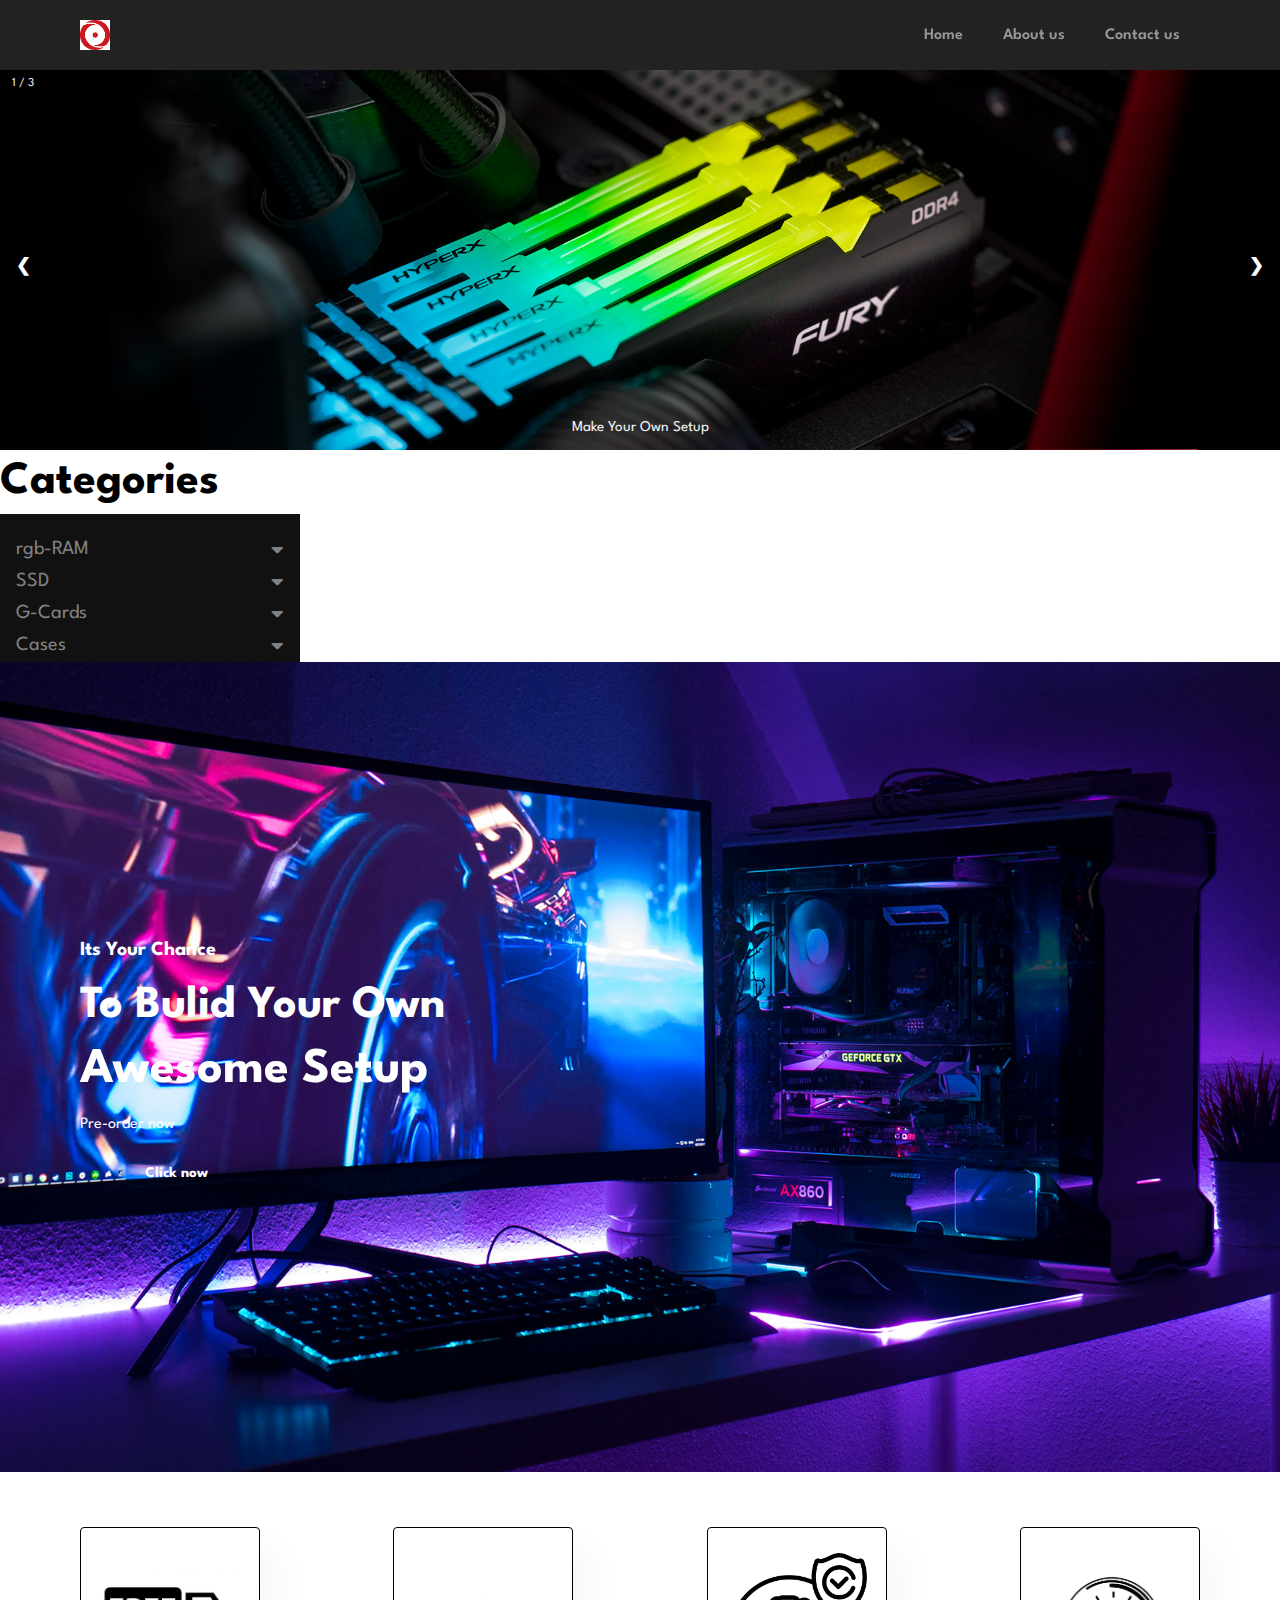
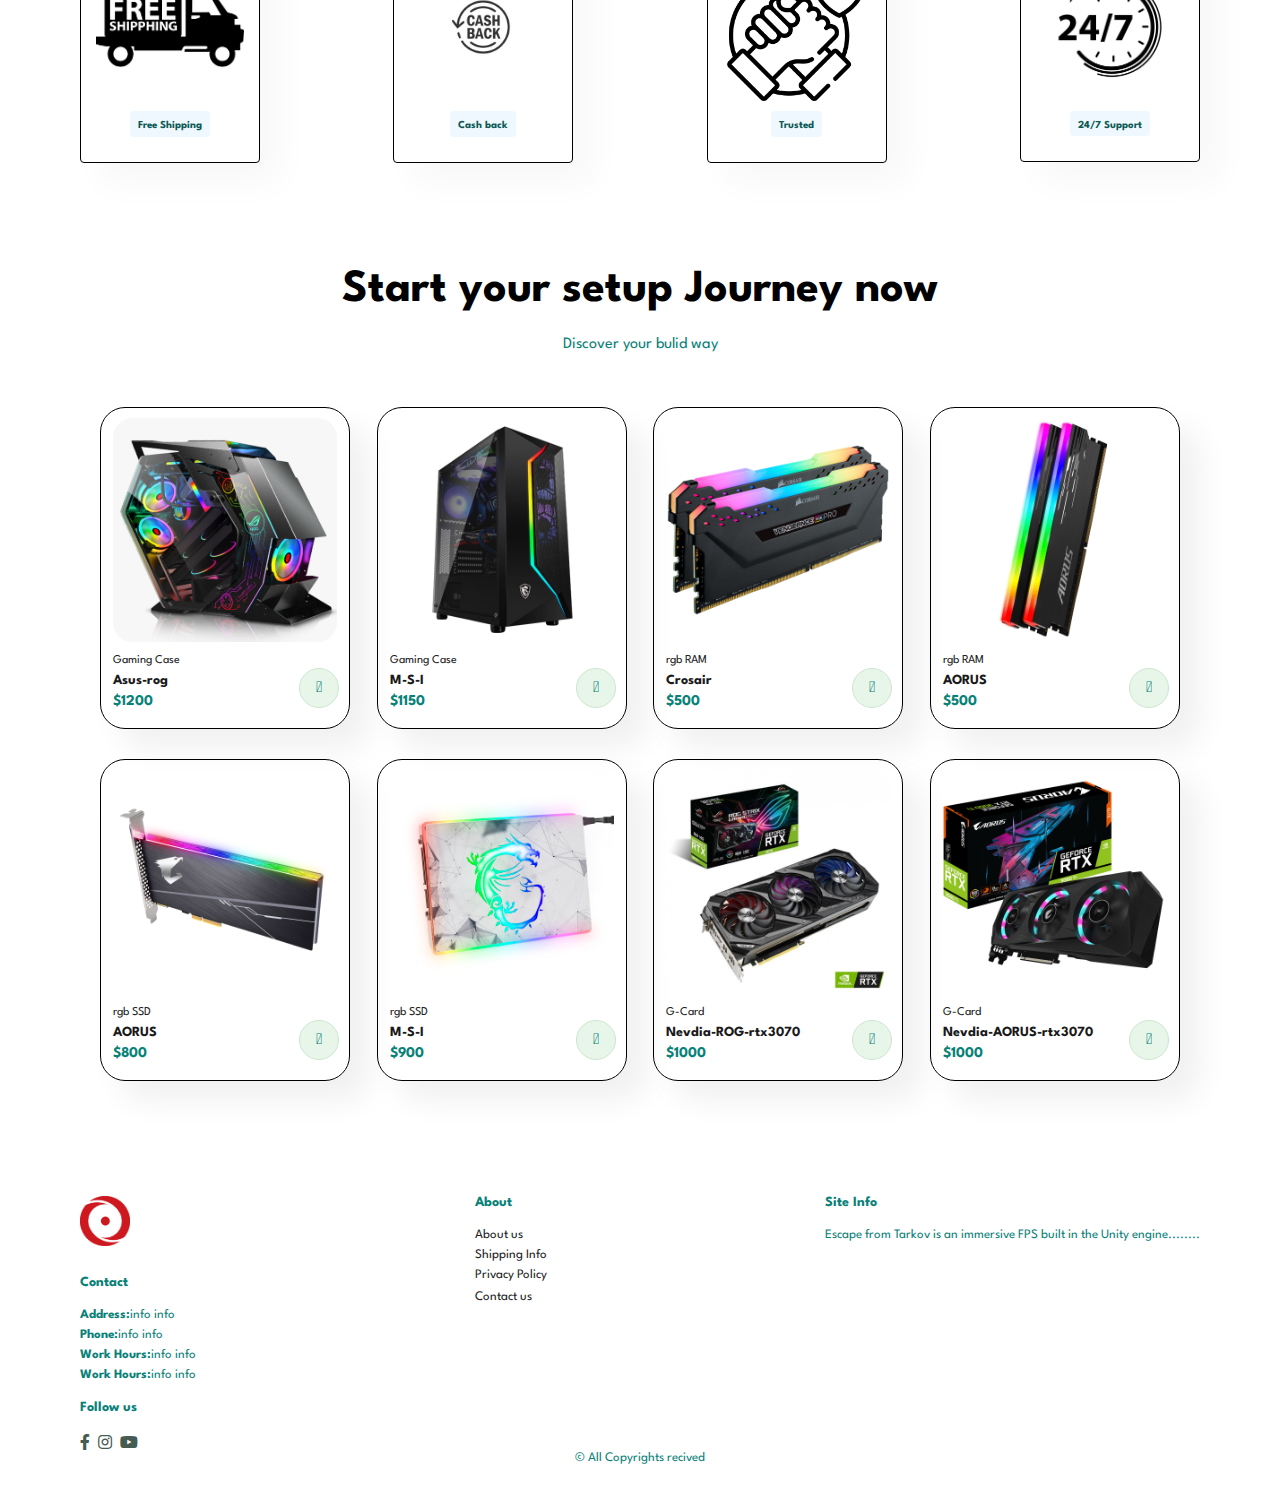
<file: index.html>
<!DOCTYPE html>
<html lang="en">
  <head>
    <meta charset="UTF-8" />
    <meta http-equiv="X-UA-Compatible" content="IE=edge" />
    <meta name="viewport" content="width=device-width, initial-scale=1.0" />
    <title>Document</title>
    <link rel="stylesheet" href="style.css" />
    <link rel="stylesheet" href="https://use.fontawesome.com/releases/v5.15.4/css/all.css"/>
  </head>
  <body>
    <section id="Header">
        <a href="#"><img src="img/sssss1.png" class="logo" alt="" width="30px"></a>
        <div>
            <ul id="navbar">
                <li><a href="index.html" class="active">Home</a></li>
                <li><a href="About us.html">About us</a></li>
                <li><a href="Contact us.html">Contact us</a></li>
            </ul>
        </div>
    </section>
    <div class="slideshow-container">
        <div class="mySlides fade">
          <div class="numbertext">1 / 3</div>
          <img src="image4.jpg" style="width:100%;">
          <div class="text">Make Your Own Setup</div>
        </div>
        <div class="mySlides fade">
          <div class="numbertext">2 / 3</div>
          <img src="img/SLIDER1.jpg" style="width:100%; height: 400px;">
          <div class="text">Be in the lead</div>
        </div>
        <div class="mySlides fade">
          <div class="numbertext">3 / 3</div>
          <img src="img/SLIDER2.jpg" style="width: 100%; height: 400px;">
          <div class="text">Your game is about to start</div>
        </div>
        <a class="prev" onclick="plusSlides(-1)">&#10094;</a>
        <a class="next" onclick="plusSlides(1)">&#10095;</a>
      </div>

    <h2>Categories</h2>
      <div class="sidenav">
        <button class="dropdown-btn">rgb-RAM 
          <i class="fa fa-caret-down"></i>
        </button>
        <div class="dropdown-container">
          <a href="#ram1">Crosair</a>
          <a href="#ram2">AORUS</a>
        </div>
        <button class="dropdown-btn">SSD
          <i class="fa fa-caret-down"></i>
        </button>
        <div class="dropdown-container">
          <a href="#ssd1">AORUS</a>
          <a href="#ssd2">M-S-I</a>
        </div>
        <button class="dropdown-btn">G-Cards 
            <i class="fa fa-caret-down"></i>
          </button>
          <div class="dropdown-container">
            <a href="#g1">Nevdia-ROG-rtx3070</a>
            <a href="#g2">Nevdia-AORUS-rtx3070</a>
          </div>
          <button class="dropdown-btn">Cases 
            <i class="fa fa-caret-down"></i>
          </button>
          <div class="dropdown-container">
            <a href="#Asus">ROG</a>
            <a href="#msi">M-S-I</a>
          </div>
      </div>
              
      




    <section id="hero">
        <h4>Its Your Chance</h4>
        <h2>To Bulid Your Own</h2>
        <h1>Awesome Setup</h1>
        <p>Pre-order now</p>
        <button>Click now</button>
    </section>
    
    <section id="feature" class="section-p1">
        <div id="fe-box">
            <img src="img/free-shipping.jpg" alt="">
            <h6>Free Shipping</h6>
        </div>
        <div id="fe-box">
            <img src="img/cashback.jpg" alt="">
            <h6>Cash back</h6>
        </div>
        <div id="fe-box">
            <img src="img/4371345.png" alt="">
            <h6>Trusted</h6>
        </div>
        <div id="fe-box">
            <img src="img/24.jpg" alt="">
            <h6>24/7 Support</h6>
        </div>
    </section>
    <section id="product1" class="section-p1">
        <h2>Start your setup Journey now</h2>
        <p>Discover your bulid way</p>
        <div class="pro-container">
            <div class="pro">
                <img src="img/case1.webp" alt="" id="Asus">
                <div class="des">
                    <span>Gaming Case</span>
                    <h5>Asus-rog</h5>
                    <h4>$1200</h4>
                </div>
                <a href="cart.html"><i class="fal fa-shopping-cart cart"></i></a>
            </div>
            <div class="pro">
                <img src="img/suitable msi.png" alt="" id="msi">
                <div class="des">
                    <span>Gaming Case</span>
                    <h5>M-S-I</h5>
                    <h4>$1150</h4>
                </div>
                <a href="cart.html"><i class="fal fa-shopping-cart cart"></i></a>
            </div>
            <div class="pro">
                <img src="img/ram1.png" alt="" id="ram1">
                <div class="des">
                    <span>rgb RAM</span>
                    <h5>Crosair</h5>
                    <h4>$500</h4>
                </div>
                <a href="cart.html"><i class="fal fa-shopping-cart cart"></i></a>
            </div>
            <div class="pro">
                <img src="img/ram2.png" alt="" id="ram2">
                <div class="des">
                    <span>rgb RAM</span>
                    <h5>AORUS</h5>
                    <h4>$500</h4>
                </div>
                <a href="cart.html"><i class="fal fa-shopping-cart cart"></i></a>
            </div>
            <div class="pro">
                <img src="img/ssd1.png" alt="" id="ssd1">
                <div class="des">
                    <span>rgb SSD</span>
                    <h5>AORUS</h5>
                    <h4>$800</h4>
                </div>
                <a href="cart.html"><i class="fal fa-shopping-cart cart"></i></a>
            </div>
            <div class="pro">
                <img src="img/ssd2.jpg" alt="" id="ssd2">
                <div class="des">
                    <span>rgb SSD</span>
                    <h5>M-S-I</h5>
                    <h4>$900</h4>
                </div>
                <a href="cart.html"><i class="fal fa-shopping-cart cart"></i></a>
            </div>
            <div class="pro">
                <img src="img/gc1.jpg" alt="" id="g1">
                <div class="des">
                    <span>G-Card</span>
                    <h5>Nevdia-ROG-rtx3070</h5>
                    <h4>$1000</h4>
                </div>
                <a href="cart.html"><i class="fal fa-shopping-cart cart"></i></a>
            </div>
            <div class="pro">
                <img src="img/gc2.png" alt="" id="g2">
                <div class="des">
                    <span>G-Card</span>
                    <h5>Nevdia-AORUS-rtx3070</h5>
                    <h4>$1000</h4>
                </div>
                <a href="cart.html"><i class="fal fa-shopping-cart cart"></i></a>
            </div>
        </div>
    </section>
    <footer class="section-p1">
        <div class="col">
            <img class="logo" src="img/sssss1.png" alt="" width="50px">
            <h4>Contact</h4>
            <p><strong>Address:</strong>info info</p>
            <p><strong>Phone:</strong>info info</p>
            <p><strong>Work Hours:</strong>info info</p>
            <p><strong>Work Hours:</strong>info info</p>
            <div class="follow">
                <h4>Follow us</h4>
                <div class="icon">
                    <i class="fab fa-facebook-f"></i>
                    <i class="fab fa-instagram"></i>
                    <i class="fab fa-youtube"></i>
                </div>
            </div>
        </div>
        <div class="col">
            <h4>About</h4>
           <p><a href="">About us</a></p>
           <p><a href="">Shipping Info</a></p> 
           <p><a href="">Privacy Policy</a></p> 
           <p></p> <a href="">Contact us</a></p> 
        </div>
        <div class="col">
            <h4>Site Info</h4>
            <p>Escape from Tarkov is an immersive FPS built in the Unity engine........</p>
        </div>
        <div class="copyright">
            <p>© All Copyrights recived</p>
        </div>
    </footer> 
 
    <script src="script.js"></script>
    <script src="dropmenu.js"></script>
  </body>
</html>
</file>
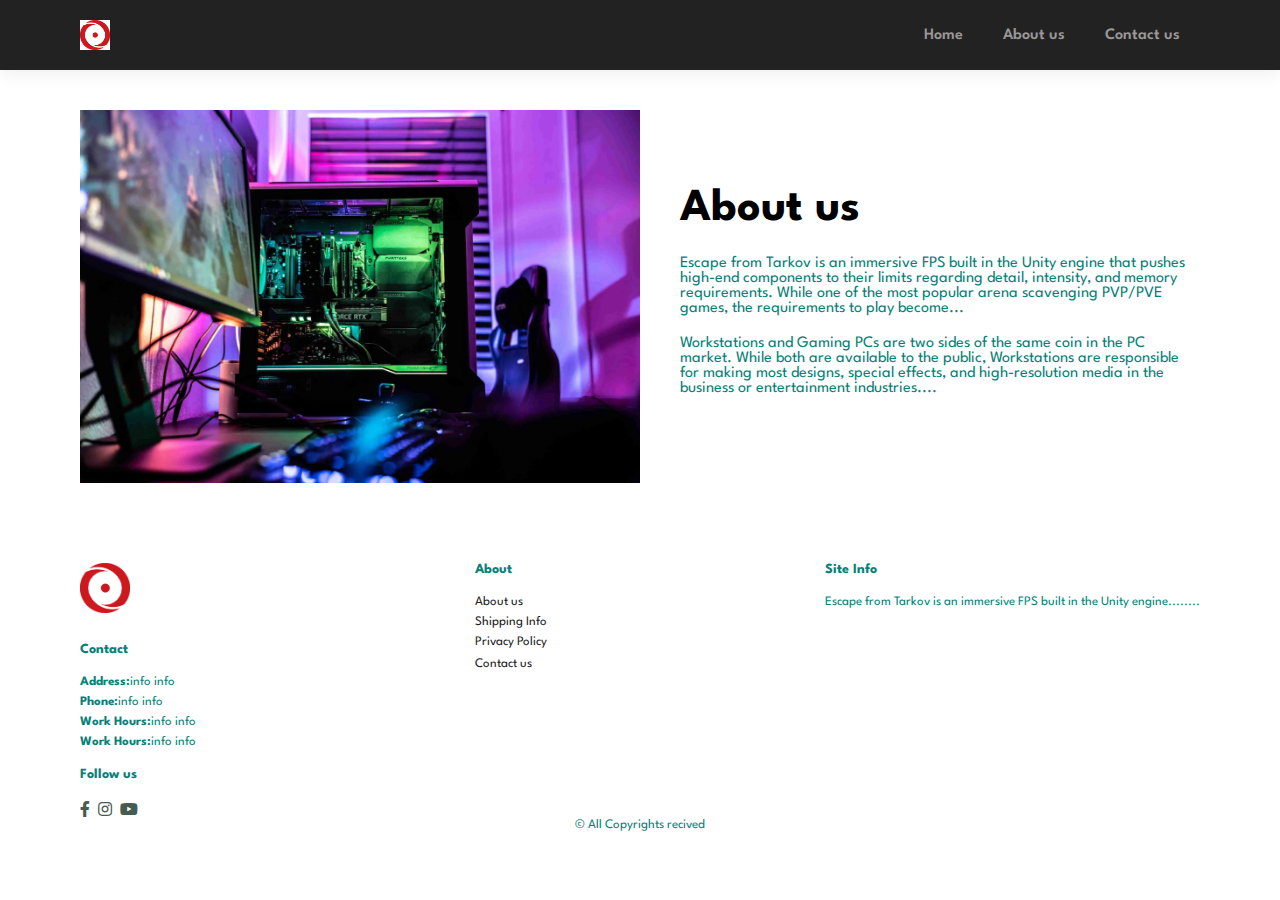
<file: About us.html>
<!DOCTYPE html>
<html lang="en">
  <head>
    <meta charset="UTF-8" />
    <meta http-equiv="X-UA-Compatible" content="IE=edge" />
    <meta name="viewport" content="width=device-width, initial-scale=1.0" />
    <title>Document</title>
    <link rel="stylesheet" href="style.css" />
    <link rel="stylesheet" href="https://use.fontawesome.com/releases/v5.15.4/css/all.css"/>
  </head>
  <body>
    <section id="Header">
        <a href="#"><img src="img/sssss1.png" class="logo" alt="" width="30px"></a>
        <div>
            <ul id="navbar">
                <li><a href="index.html" class="active">Home</a></li>
                <li><a href="About us.html">About us</a></li>
                <li><a href="Contact us.html">Contact us</a></li>
            </ul>
        </div> 
    </section>
   <section id="about-head" class="section-p1">
    <img src="img/casee2.webp" alt="">
    <div >
        <h2>About us</h2>
        <p>Escape from Tarkov is an immersive FPS built in the Unity engine that pushes high-end components to their limits regarding detail, intensity, and memory requirements. While one of the most popular arena scavenging PVP/PVE games, the requirements to play become...
        </p>
        <p>Workstations and Gaming PCs are two sides of the same coin in the PC market. While both are available to the public, Workstations are responsible for making most designs, special effects, and high-resolution media in the business or entertainment industries....
        </p>
    </div>
   </section>
    <footer class="section-p1">
        <div class="col">
            <img class="logo" src="img/sssss1.png" alt="" width="50px">
            <h4>Contact</h4>
            <p><strong>Address:</strong>info info</p>
            <p><strong>Phone:</strong>info info</p>
            <p><strong>Work Hours:</strong>info info</p>
            <p><strong>Work Hours:</strong>info info</p>
            <div class="follow">
                <h4>Follow us</h4>
                <div class="icon">
                    <i class="fab fa-facebook-f"></i>
                    <i class="fab fa-instagram"></i>
                    <i class="fab fa-youtube"></i>
                </div>
            </div>
        </div>
        <div class="col">
            <h4>About</h4>
           <p><a href="">About us</a></p>
           <p><a href="">Shipping Info</a></p> 
           <p><a href="">Privacy Policy</a></p> 
           <p></p> <a href="">Contact us</a></p> 
        </div>
        <div class="col">
            <h4>Site Info</h4>
            <p>Escape from Tarkov is an immersive FPS built in the Unity engine........</p>
        </div>
        <div class="copyright">
            <p>© All Copyrights recived</p>
        </div>
    </footer> 
 
    <script src="script.js"></script>
  </body>
</html>
</file>
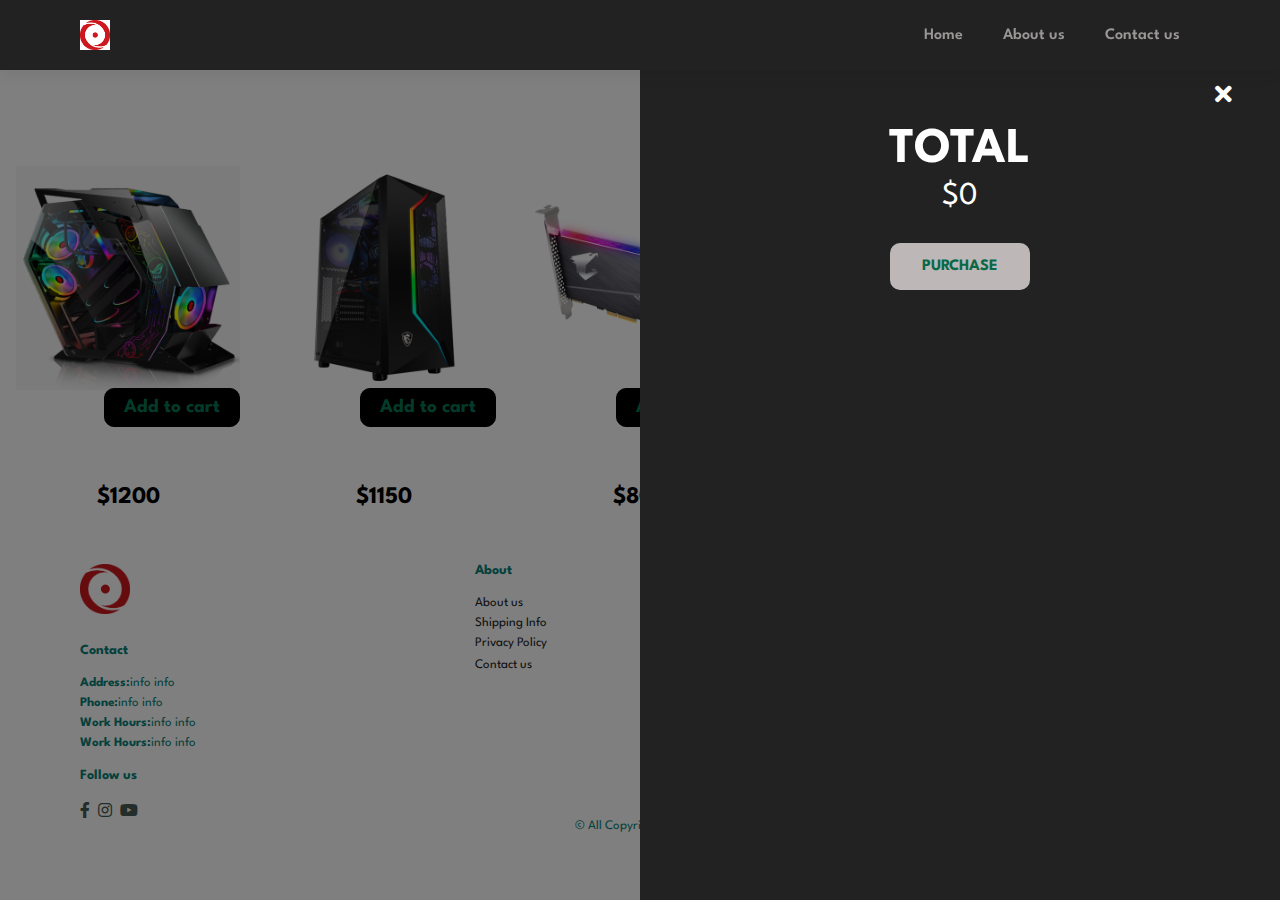
<file: cart.html>
<!DOCTYPE html>
<html lang="en">
<head>
    <meta charset="UTF-8" />
    <meta http-equiv="X-UA-Compatible" content="IE=edge" />
    <meta name="viewport" content="width=device-width, initial-scale=1.0" />
    <title>Document</title>
    <link rel="stylesheet" href="style.css" />
    <link rel="stylesheet" href="https://use.fontawesome.com/releases/v5.15.4/css/all.css" />
    <link rel="stylesheet" href="https://cdnjs.cloudflare.com/ajax/libs/font-awesome/5.15.1/css/all.min.css">
</head>
<body>
    <section id="Header">
        <a href="#"><img src="img/sssss1.png" class="logo" alt="" width="30px"></a>
        <div>
            <ul id="navbar">
                <li><a href="index.html" class="active">Home</a></li>
                <li><a href="About us.html">About us</a></li>
                <li><a href="Contact us.html">Contact us</a></li>
            </ul>
        </div>
    </section>
    <div class="cart-modal-overlay">
        <div class="cart-modal">
            <i id="close-btn" class="fas fa-times"></i>
            <h1 class="cart-is-empty">Cart is empty</h1>

            <div class="product-rows">
            </div>
            <div class="total">
                <h1 class="cart-total">TOTAL</h1>
                <span class="total-price">$0</span>
                <button class="purchase-btn">PURCHASE</button>
            </div>
        </div>
    </div>
    <div class="cart-btn">
        <i id="cart" class="fas fa-shopping-cart"></i>
        <span class="cart-quantity">0</span>
    </div>
    <div class="items-container">
        <div class="card-1 card">
            <img class="product-image"
                src="img/case1.webp"
                alt="">
            <button class="add-to-cart">Add to cart</button>
            <span class="product-price">$1200</span>
        </div>
        <div class="card-2 card">
            <img class="product-image"
                src="img/suitable msi.png"
                alt="">
            <button class="add-to-cart">Add to cart</button>
            <span class="product-price">$1150</span>
        </div>
        <div class="card-3 card">
            <img class="product-image"
                src="img/ssd1.png"
                alt="">
            <button class="add-to-cart">Add to cart</button>
            <span class="product-price">$800</span>
        </div>
        <div class="card-4 card">
            <img class="product-image"
                src="img/ram2.png"
                alt="">
            <button class="add-to-cart">Add to cart</button>
            <span class="product-price">$500</span>
        </div>
        <div class="card-5 card">
            <img class="product-image"
                src="img/gc2.png"
                alt="">
            <button class="add-to-cart">Add to cart</button>
            <span class="product-price">$1000</span>
        </div>
    
      
    </div>
    <footer class="section-p1">
        <div class="col">
            <img class="logo" src="img/sssss1.png" alt="" width="50px">
            <h4>Contact</h4>
            <p><strong>Address:</strong>info info</p>
            <p><strong>Phone:</strong>info info</p>
            <p><strong>Work Hours:</strong>info info</p>
            <p><strong>Work Hours:</strong>info info</p>
            <div class="follow">
                <h4>Follow us</h4>
                <div class="icon">
                    <i class="fab fa-facebook-f"></i>
                    <i class="fab fa-instagram"></i>
                    <i class="fab fa-youtube"></i>
                </div>
            </div>
        </div>
        <div class="col">
            <h4>About</h4>
            <p><a href="">About us</a></p>
            <p><a href="">Shipping Info</a></p>
            <p><a href="">Privacy Policy</a></p>
            <p></p> <a href="">Contact us</a></p>
        </div>
        <div class="col">
            <h4>Site Info</h4>
            <p>Escape from Tarkov is an immersive FPS built in the Unity engine........</p>
        </div>
        <div class="copyright">
            <p>© All Copyrights recived</p>
        </div>
    </footer>

</body>
<script src="cart.js"></script>

</html>
</file>
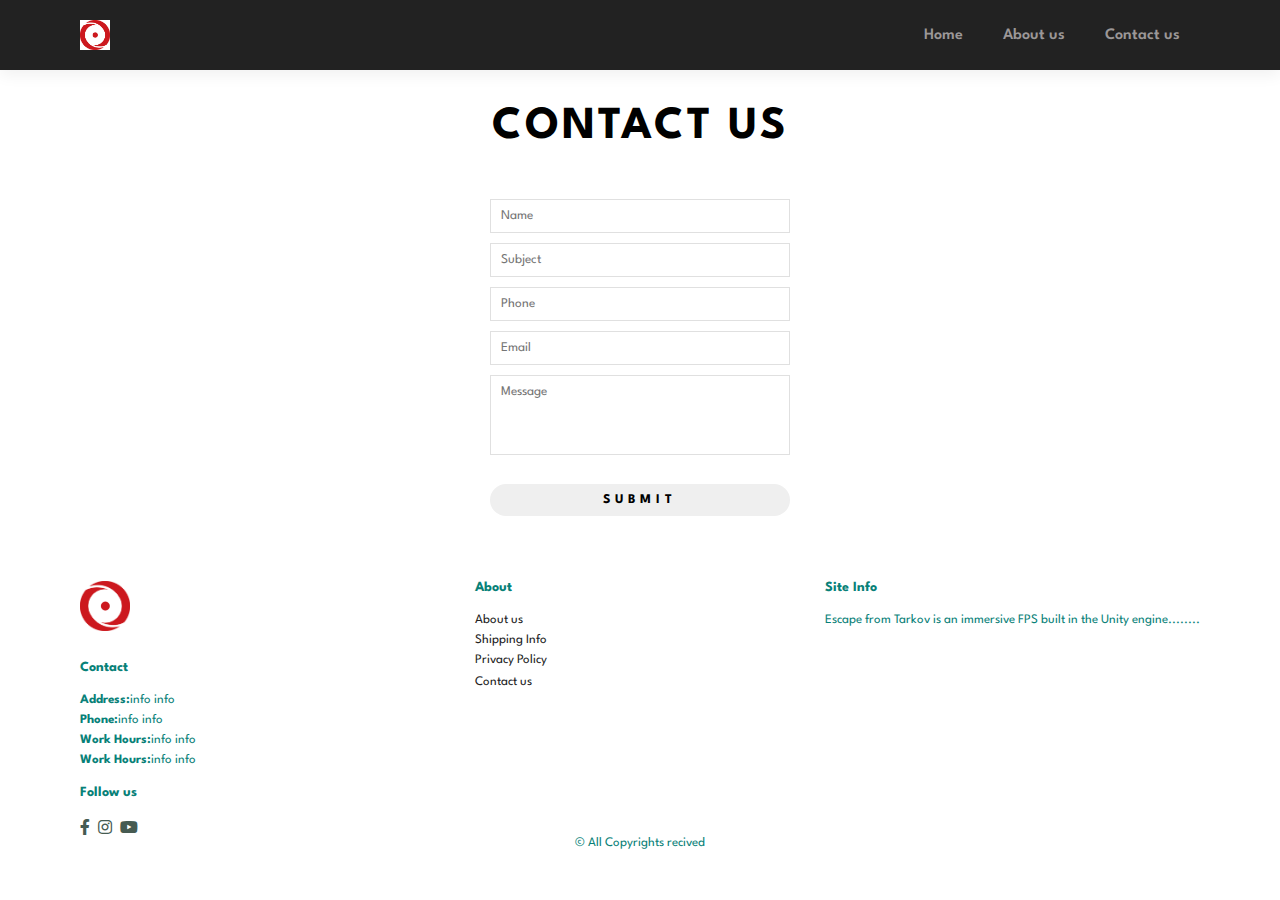
<file: Contact us.html>
<!DOCTYPE html>
<html lang="en">
  <head>
    <meta charset="UTF-8" />
    <meta http-equiv="X-UA-Compatible" content="IE=edge" />
    <meta name="viewport" content="width=device-width, initial-scale=1.0" />
    <title>Document</title>
    <link rel="stylesheet" href="style.css" />
    <link rel="stylesheet" href="https://use.fontawesome.com/releases/v5.15.4/css/all.css"/>
  </head>
  <body>
    <section id="Header">
        <a href="#"><img src="img/sssss1.png" class="logo" alt="" width="30px"></a>
        <div>
            <ul id="navbar">
                <li><a href="index.html" class="active">Home</a></li>
                <li><a href="About us.html">About us</a></li>
                <li><a href="Contact us.html">Contact us</a></li>
            </ul>
        </div> 
    </section>
    
    <div class="wrapper">
        <h2>Contact us</h2>
        <div id="error_message">
           
        </div>
        <form action="" id="myform" onsubmit = "return validate();">
          <div class="input_field">
              <input type="text" placeholder="Name" id="name">
          </div>
          <div class="input_field">
              <input type="text" placeholder="Subject" id="subject">
          </div>
          <div class="input_field">
              <input type="text" placeholder="Phone" id="phone">
          </div>
          <div class="input_field">
              <input type="text" placeholder="Email" id="email">
          </div>
          <div class="input_field">
              <textarea placeholder="Message" id="message"></textarea>
          </div>
          <div class="btn">
              <input type="submit">
          </div>
        </form>
      </div>

    <footer class="section-p1">
        <div class="col">
            <img class="logo" src="img/sssss1.png" alt="" width="50px">
            <h4>Contact</h4>
            <p><strong>Address:</strong>info info</p>
            <p><strong>Phone:</strong>info info</p>
            <p><strong>Work Hours:</strong>info info</p>
            <p><strong>Work Hours:</strong>info info</p>
            <div class="follow">
                <h4>Follow us</h4>
                <div class="icon">
                    <i class="fab fa-facebook-f"></i>
                    <i class="fab fa-instagram"></i>
                    <i class="fab fa-youtube"></i>
                </div>
            </div>
        </div>
        <div class="col">
            <h4>About</h4>
           <p><a href="">About us</a></p>
           <p><a href="">Shipping Info</a></p> 
           <p><a href="">Privacy Policy</a></p> 
           <p></p> <a href="">Contact us</a></p> 
        </div>
        <div class="col">
            <h4>Site Info</h4>
            <p>Escape from Tarkov is an immersive FPS built in the Unity engine........</p>
        </div>
        <div class="copyright">
            <p>© All Copyrights recived</p>
        </div>
    </footer> 
 
    <script src="contact.js"></script>
  </body>
</html>
</file>
<file: style.css>
@import url('https://fonts.googleapis.com/css2?family=Spartan:wght@100;200;300;400;500;600;700;800;900&display=swap');
@import'slider.css';
@import'menu.css';
@import'cart.css';
@import'contact.css';
*
{
    margin: 0;
    padding: 0;
    box-sizing: border-box;
    font-family: 'Spartan', sans-serif;
}
h1
{
    font-size: 50px;
    line-height: 64px;
    color: #222;
}
h2
{
    font-size: 46px;
    line-height: 64px;
    color: black;
}
h4
{
    font-size: 20px;
    color: #088178
}
p
{
    font-size: 16px;
    color: #088178;
    margin: 15px 0 20px 0;
}
.section-p1
{
    padding: 40px 80px;
}
.section-m1
{
    margin: 40px 0;
}
body
{
    width: 100%;
}

#Header
{
    display: flex;
    align-items: center;
    justify-content: space-between;
    padding: 20px 80px;
    background-color: #222;
    box-shadow: 0 5px 15px rgb(0, 0, 0, 0.06);
    z-index: 999;
    position: sticky;
    top: 0;
    left: 0;
}
#navbar
{
    display: flex;
    align-items: center;
    justify-content: center;
    
}
#navbar li
{
    list-style: none;
    padding: 0 20px;
}
#navbar li a
{
    text-decoration: none;
    font-size: 16px;
    font-weight: 600;
    color: rgb(155, 151, 151);
    transition: 0.3s ease;
}
#navbar li a:hover
{
    color: #0b5a55;
}
#hero
{
    background-image: url("img/pc1.jpg");
    height: 90vh;
    width: 100%;
    background-size: cover;
    background-position: top 25% right 0;
    padding: 0 80px;
    display: flex;
    flex-direction: column;
    align-items: flex-start;
    justify-content: center;

}
#hero p,
#hero h2
{
    color: white;
}
#hero h4
{
    padding-bottom: 15px;
    color: white;
}
#hero h1
{
    color: white;
}
#hero button
{
    background-image: url("");
    background-color: transparent;
    color: white;
    border: 0;
    padding: 14px 80px 14px 65px;
    background-repeat: no-repeat;
    cursor: pointer;
    font-weight: 700;
    font-size: 15px;
}
#feature
{
    display: flex;
    align-items: center;
    justify-content: space-between;
    flex-wrap: wrap;
}
#feature #fe-box
{
    width: 180px;
    text-align: center;
    padding: 25px 15px;
    box-shadow: 20px 20px 34px rgba(0, 0, 0, 0.03);
    border: solid 1px black;
    border-radius: 4px;
    margin: 15px 0;
}
#feature #fe-box:hover
{
    box-shadow: 10px 10px 54px rgba(70, 62,  221, 0.1);
}
#feature #fe-box img
{
    width: 100%;
    margin-bottom: 10px;
}
#feature #fe-box h6
{
    display: inline-block;
    padding: 9px 8px 6px 8px;
    line-height: 1;
    border-radius: 4px;
    color: #0b5a55;;
    background-color: aliceblue;
}
#product1
{
    text-align: center;
}
#product1 .pro-container
{
    display: flex;
    align-items: center;
    justify-content: space-between;
    flex-wrap: wrap;
    padding: 20px;
}
#product1 .pro
{
    width: 23%;
    min-width: 250px;
    padding: 10px 12px;
    border: 1px solid black;
    border-radius: 25px;
    cursor: pointer;
    box-shadow: 20px 20px 30px rgba(0, 0, 0, 0.06);
    margin: 15px 0;
    transition: 0.2s ease;
    position: relative;
}
#product1 .pro:hover
{
    box-shadow: 20px 20px 30px rgba(0, 0, 0, 0.06);
}
#product1 .pro img
{
    width: 100%;
    border-radius: 20px;
}
#product1 .pro .des
{
    text-align: start;
    padding: 10px 0;
}
#product1 .pro .des span
{
    color: #222;
    font-size: 12px;
}
#product1 .pro .des h5
{
    padding-top: 7px;
    color: #1a1a1a;
    font-size: 14px;
}
#product1 .pro .des h4
{
    padding-top: 7px;
    font-size: 15px;
    font-weight: 700;
    color: #088178;
}
#product1 .pro .cart
{
    width: 40px;
    height: 40px;
    line-height: 40px;
    border-radius: 50px;
    background-color: #e8f6ea;
    font-weight: 500;
    color: #088178;
    border: 1px solid #cce7d0;
    position: absolute;
    bottom: 20px;
    right: 10px;
}
#about-head
{
    display: flex;
    align-items: center;

}
#about-head img
{
    width: 50%;
    height: auto;
}
#about-head div
{
    padding-left: 40px;
}
#form-details form
{
    width: 65%;
    display: flex;
    flex-direction: column;
    align-items: flex-start;
}
#form-details form span
{
    padding: 20px;
    font-size: 12px;
}
#form-details form div h2
{
    font-size: 25px;
    line-height: 35px;
    padding: 20px;
}
#form-details form input,
#form-details form .input_field
{
    width: 100%;
    padding: 12px 15px;
    outline: none;
    margin-bottom: 20px;
    border: 1px solid #e1e1e1 ;
}
#form-details form button
{
    margin: auto;
    border: 1px solid #e1e1e1;
    border-radius: 10px;
    font-size: 25px;
    width: 100px;
    height: 40px;
    background-color: #088178;
    color: fff;
}
footer
{
    display: flex;
    flex-wrap: wrap;
    justify-content: space-between;

}
footer col
{
    display: flex;
    flex-wrap: wrap;
    align-items: flex-start;
    margin-bottom: 20px;
}
footer .logo
{
    margin-bottom: 30px;
    
}
footer h4
{
    font-size: 14px;
    padding-bottom: 20px;
}
footer p
{
    font-size: 13px;
    margin: 0 0 8px 0;
}
footer a
{
    font-size: 13px;
    text-decoration: none;
    color: #222;
    margin-bottom: 10px;
}
footer .follow
{
    margin-top: 20px;
}
footer .follow i
{
    color:#465b52;
    padding-right: 4px;
    cursor: pointer;
}
footer .follow i:hover,
footer a:hover
{
    color: #088178;
}
footer .copyright
{
    width: 100%;
    text-align: center;
}
</file>
